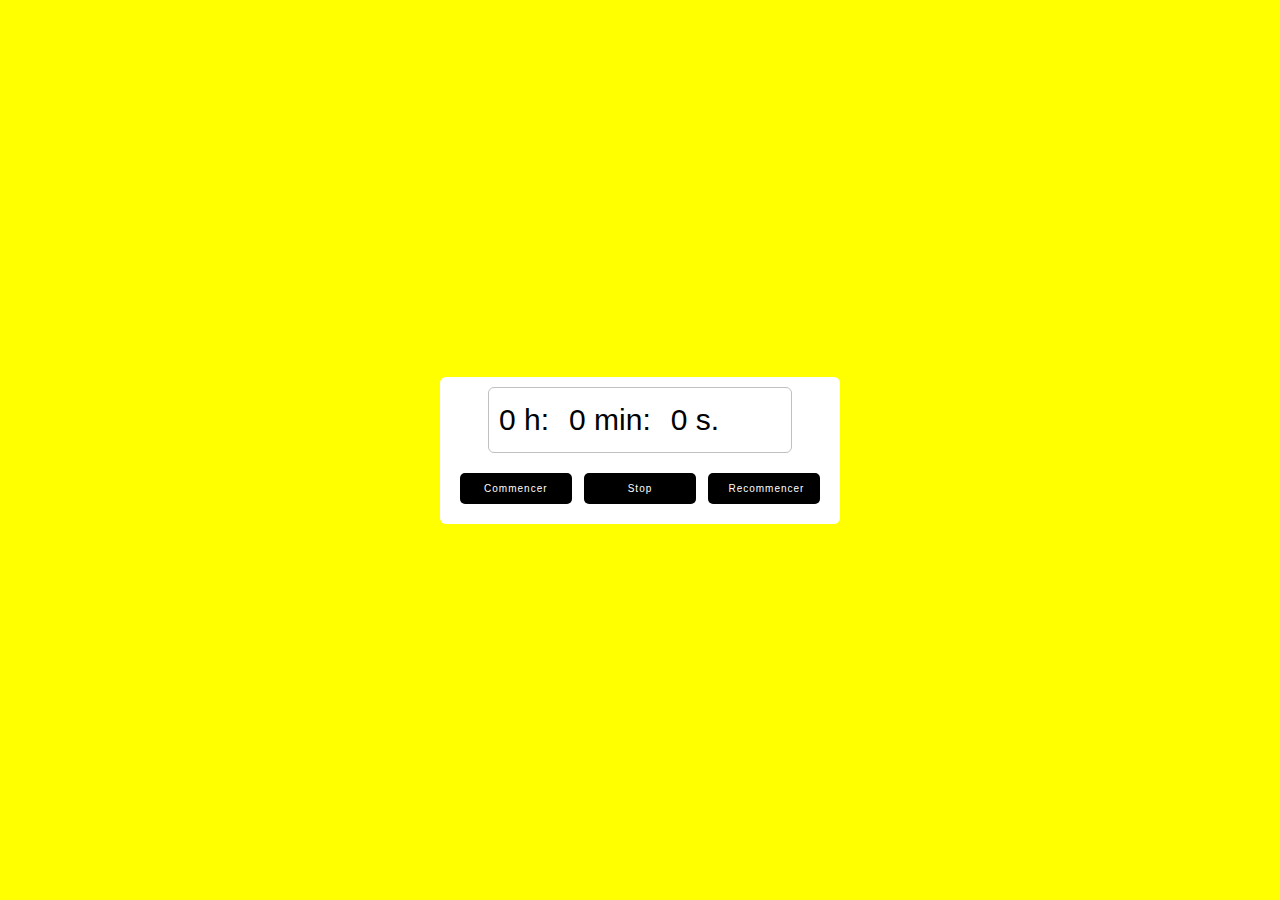
<file: index.html>
<!DOCTYPE html>
<html lang="en">
<head>
    <meta charset="UTF-8"> <!-- Déclare l'encodage des caractères en UTF-8 -->
    <meta name="viewport" content="width=device-width, initial-scale=1.0"> <!-- Assure la compatibilité mobile -->
    <title>Chronomètre</title> <!-- Titre de la page -->
    <meta name="robots" content="index, follow">
    <meta name="google-site-verification" content="yx8oe9-eWxSxYZCph8Dr9tj75CYJYNIME3Vb8W628Gw" />
    <meta name="author" content="Équipe PILGANZE">
<meta name="description" content=" Bienvenu sur notre site . Vous avez accès à notre chronomètre et ce gratuitement. Bon usage.  " >
    <link rel="stylesheet" href="Pencil.css"> <!-- Lien vers la feuille de style -->
    <!--Favicon-->
    <link rel="icon" href="Réveil.webp" type="image/.webp">
    <script src="Programme.js"></script> <!-- Lien vers le fichier JavaScript -->

</head>
<body>
   <div class="Chrono"> <!-- Conteneur principal pour le chronomètre -->

       <div class="Time"> <!-- Zone où les valeurs de temps seront affichées -->
           <!-- Paragraphes pour afficher les heures, minutes et secondes -->
           <p>0 h:</p>
           <p>0 min:</p>
           <p>0 s.</p>
       </div>

       <div class="controls"> <!-- Zone des contrôles (boutons) -->
           <!-- Bouton pour démarrer le chronomètre -->
           <button id="One" onclick="Go()">Commencer</button> 

           <!-- Bouton pour arrêter le chronomètre -->
           <button id="Two" onclick="Stop()">Stop</button>

           <!-- Bouton pour remettre le chronomètre à zéro -->
           <button id="Three" onclick="Zero()">Recommencer</button>
       </div>

   </div>
</body>
</html>
</file>
<file: Pencil.css>
/* Réinitialisation des marges et des paddings pour tous les éléments */
* {
    margin: 0;
    padding: 0;
    box-sizing: border-box; /* Inclut les bordures et le padding dans la largeur totale */
    font-family: Verdana, Geneva, Tahoma, sans-serif; /* Police par défaut */
}

/* Styles pour le corps de la page */
body {
    display: flex; /* Utilisation du flexbox pour centrer les éléments */
    align-items: center; /* Aligne les éléments verticalement au centre */
    justify-content: center; /* Aligne les éléments horizontalement au centre */
    min-height: 100vh; /* Hauteur minimale de la fenêtre pour occuper tout l'écran */
    background-color: #FFFF00; /* Fond de la page en jaune */
}

/* Conteneur principal pour le chronomètre */
.Chrono {
    background-color: white; /* Fond blanc pour le chronomètre */
    padding: 10px; /* Espace intérieur */
    border-radius: 6px; /* Coins arrondis */
    width: 400px; /* Largeur fixe */
    text-align: center; /* Centrer le contenu à l'intérieur */
}

/* Zone d'affichage du temps */
.Time {
    margin: auto; /* Centrer horizontalement */
    width: 80%; /* Largeur relative au conteneur parent */
    border: 1px solid silver; /* Bordure grise */
    border-radius: 6px; /* Coins arrondis */
    padding: 5px 0px; /* Espacement vertical */
    text-align: center; /* Centrer le texte */
    font-size: 30px; /* Taille de police des valeurs du temps */
    font-weight: 400; /* Poids de la police normal */
    margin-bottom: 10px; /* Espacement en bas */
    display: flex; /* Affichage en flexbox */
    flex-direction: row; /* Aligner les paragraphes horizontalement */
}

/* Style des paragraphes contenant les valeurs de temps */
.Time p {
    padding: 10px; /* Espacement autour des valeurs */
}

/* Zone des contrôles (boutons) */
.controls {
    display: flex; /* Affichage en flexbox */
    justify-content: space-between; /* Espacement égal entre les boutons */
    width: 100%; /* Occuper toute la largeur */
    padding: 10px; /* Espacement interne */
}

/* Styles généraux pour les boutons */
button {
    background-color: black; /* Fond noir */
    color: white; /* Texte blanc */
    font-size: 10px; /* Taille de la police */
    padding: 10px 20px; /* Espacement interne */
    border-radius: 5px; /* Coins arrondis */
    border: 0; /* Pas de bordure */
    letter-spacing: 1px; /* Espacement entre les lettres */
    width: 31%; /* Largeur des boutons */
    transition: 0.5s; /* Transition pour les effets */
    cursor: pointer; /* Curseur en pointeur au survol */
}

/* Effet au survol des boutons */
button:hover {
    transform: scale(0.9); /* Réduction de la taille à 90% */
}
</file>
